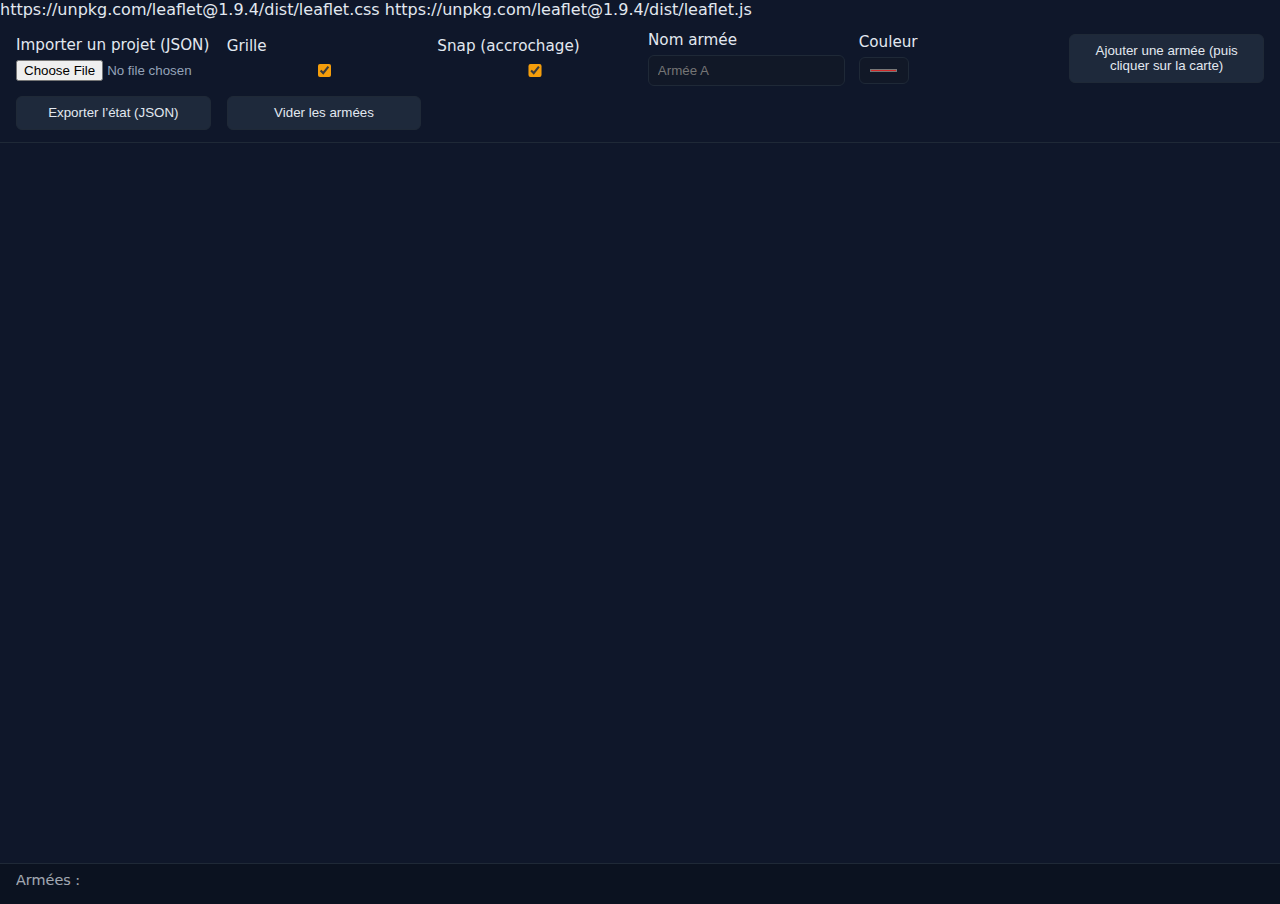
<file: game.html>
<!DOCTYPE html>
<html lang="fr">
<head>
  <meta charset="utf-8" />
  <title>Mode Campagne – Bain de Sang</title>
  <meta name="viewport" content="width=device-width, initial-scale=1" />

  <!-- Leaflet CSS + JS : IMPORTANT d'avoir les deux -->
  https://unpkg.com/leaflet@1.9.4/dist/leaflet.css
  https://unpkg.com/leaflet@1.9.4/dist/leaflet.js

  <!-- (Optionnel) ton CSS global -->
  <link rel="stylesheet" href="style.css" />

  <!-- Styles spécifiques à la page (tu peux déplacer dans style.css si tu veux) -->
  <style>
    :root {
      --bg:#0f172a; --bg-2:#0b1220;
      --txt:#e2e8f0; --muted:#94a3b8;
      --panel:#111827; --border:#1f2937;
      --btn:#1e293b; --btn-hover:#0b1220;
    }
    html,body{height:100%}
    body{margin:0;font-family:system-ui,-apple-system,Segoe UI,Roboto,Arial,sans-serif;background:var(--bg);color:var(--txt)}

    #controls{
      display:grid;grid-template-columns:repeat(auto-fit,minmax(180px,1fr));
      gap:.6rem 1rem;padding:.75rem 1rem;background:var(--bg);border-bottom:1px solid var(--border);
      align-items:center
    }
    #controls label{display:grid;gap:.35rem;font-size:.95rem}
    #controls input[type="text"],#controls input[type="color"]{
      background:var(--panel);color:var(--txt);border:1px solid var(--border);padding:.45rem .55rem;border-radius:.375rem
    }
    #controls input[type="file"]{color:var(--muted)}
    #controls input[type="checkbox"]{accent-color:#f59e0b}
    #controls button{
      padding:.55rem .8rem;border:1px solid var(--border);border-radius:.375rem;background:var(--btn);color:var(--txt);cursor:pointer
    }
    #controls button:hover{background:var(--btn-hover)}

    #map{width:100%;height:calc(100vh - 180px)}

    #sidebar{
      padding:.5rem 1rem;background:var(--bg-2);color:var(--txt);border-top:1px solid var(--border);
      display:grid;grid-template-columns:1fr;gap:.5rem
    }
    #armyList>div{
      display:flex;align-items:center;gap:.5rem;padding:.35rem .5rem;background:#111827;border:1px solid #1f2937;border-radius:.375rem
    }
    .badge{display:inline-block;width:12px;height:12px;border-radius:999px;border:2px solid #000}
    .muted{opacity:.7;font-size:.9rem}
  </style>
</head>
<body>

  <!-- Commandes campagne -->
  <div id="controls">
    <label>
      Importer un projet (JSON)
      <input type="file" id="importProject" accept="application/json" />
    </label>

    <label>
      Grille
      <input type="checkbox" id="toggleGrid" checked />
    </label>

    <label>
      Snap (accrochage)
      <input type="checkbox" id="toggleSnap" checked />
    </label>

    <label>
      Nom armée
      <input type="text" id="armyName" placeholder="Armée A" />
    </label>

    <label>
      Couleur
      <input type="color" id="armyColor" value="#d22a2a" />
    </label>

    <button id="addArmyBtn">Ajouter une armée (puis cliquer sur la carte)</button>
    <button id="exportStateBtn">Exporter l’état (JSON)</button>
    <button id="clearArmiesBtn" title="Supprime toutes les armées">Vider les armées</button>
  </div>

  <!-- Carte -->
  <div id="map" aria-label="Zone de carte Leaflet"></div>

  <!-- Liste d’armées -->
  <div id="sidebar">
    <div class="muted">Armées :</div>
    <div id="armyList"></div>
  </div>

  <!-- Script campagne (après Leaflet, via defer) -->
  <script src="script-game.js" defer></script>

  <noscript>
    <p style="padding:1rem;color:#fca5a5;background:#111827;border-top:1px solid #1f2937;">
      JavaScript est requis pour utiliser le mode Campagne.
    </p>
  </noscript>
</body>
</html>
</file>
<file: style.css>
html, body, #map { height: 100%; margin: 0; }
.control-panel {
  position: absolute; top: 12px; left: 12px; z-index: 1000;
  background: rgba(255,255,255,.9); padding: 10px; border-radius: 12px;
  box-shadow: 0 6px 18px rgba(0,0,0,.15); max-width: 320px; font-family: system-ui, -apple-system, Segoe UI, Roboto, sans-serif;
}
.control-panel h2 { font-size: 16px; margin: 0 0 8px; }
.control-panel label { display:block; font-size: 12px; margin-top: 6px; }
.control-panel input[type="text"] { width: 100%; padding: 6px 8px; border-radius: 8px; border: 1px solid #ddd; }
.control-panel input[type="number"] { width: 100%; padding: 6px 8px; border-radius: 8px; border: 1px solid #ddd; }
.control-panel input[type="color"] { width: 100%; padding: 2px; border-radius: 8px; border: 1px solid #ddd; }
.control-panel button { margin-top: 8px; padding: 8px 10px; border: 0; border-radius: 10px; cursor: pointer; }
.small { font-size: 11px; color: #555; }
.army-list { max-height: 160px; overflow: auto; margin-top: 8px; border: 1px dashed #ddd; padding: 6px; border-radius: 8px; }
.army-list div { display:flex; justify-content: space-between; align-items: center; padding: 4px 0; }
.badge { display:inline-block; width: 14px; height: 14px; border-radius: 50%; margin-right: 6px; border:1px solid #333; }
.toggle-row { display:flex; gap: 8px; align-items:center; margin-top: 6px; }
.gridLabel { position:absolute; bottom:10px; left:10px; z-index:1000; background: rgba(0,0,0,.5); color:#fff; padding:4px 8px; border-radius:8px; font-size:12px; }
footer.footer {
  position: absolute; right: 12px; bottom: 12px; z-index:1000;
  background: rgba(255,255,255,.9); padding: 6px 10px; border-radius: 10px; font-size: 12px;
}
</file>
